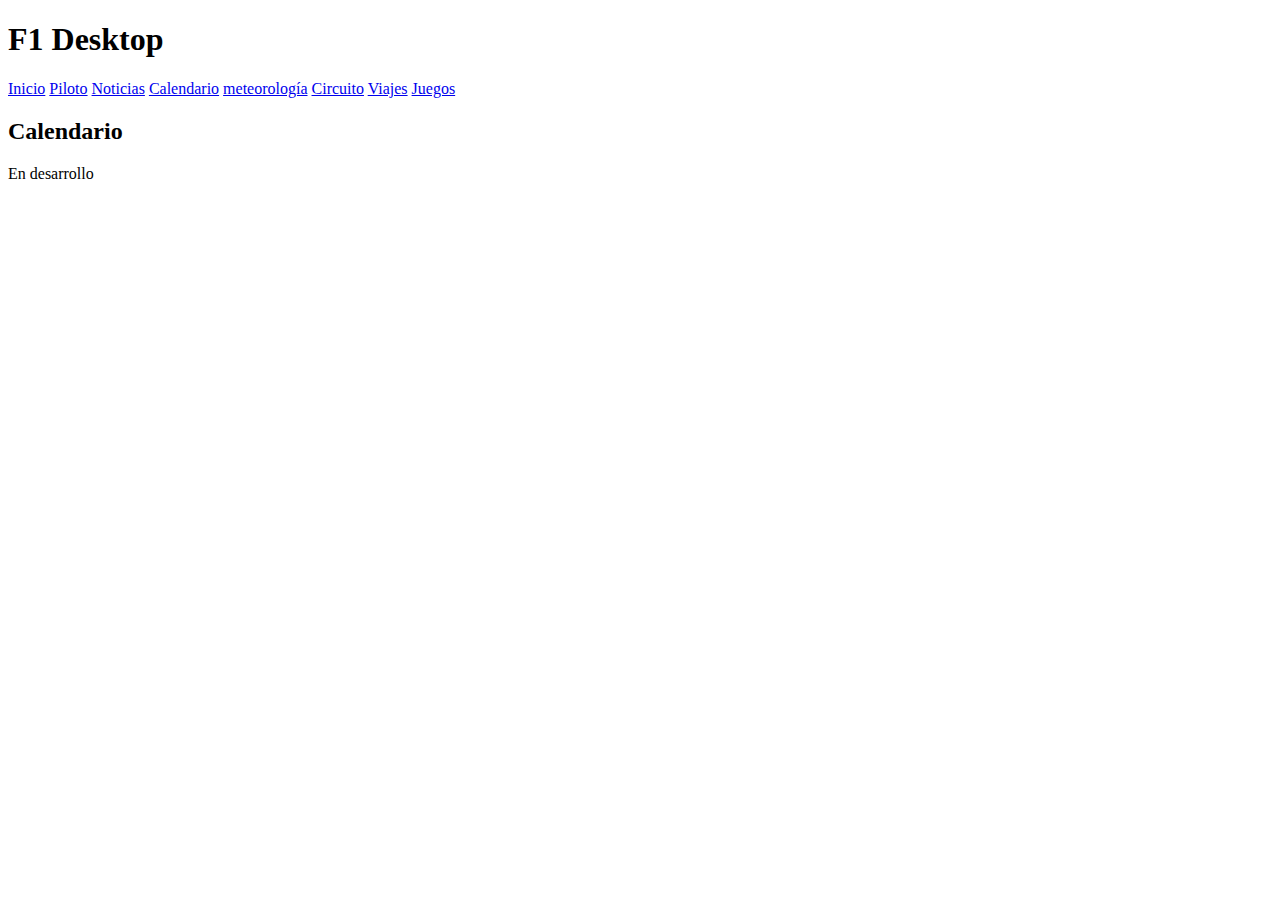
<file: calendario.html>
<!DOCTYPE HTML>

<html lang="es">
<head>
    <!-- Datos que describen el documento -->
    <meta charset="UTF-8" />
    <meta name ="author" content ="Adrian Dumitru" />
    <meta name ="description" content ="Calendario" />
    <meta name ="keywords" content ="Poner keywords" />
    <meta name ="viewport" content ="width=device-width, initial-scale=1.0" />
    <title>F1 Desktop</title>
    <link rel="stylesheet" type="text/css" href="estilo/estilo.css" />

</head>
    
<body>

    <h1>F1 Desktop</h1>
    <nav>
        <a href="Index.html">Inicio</a>
        <a href="piloto.html">Piloto</a>
        <a href="noticias.html">Noticias</a>
        <a href="calendario.html">Calendario</a>
        <a href="meteorología.html">meteorología</a>
        <a href="circuito.html">Circuito</a>
        <a href="viajes.html">Viajes</a>
        <a href="juegos.html">Juegos</a>

    </nav>
    <h2>Calendario</h2>
    <p> En desarrollo </p>

</body>

</html>
</file>
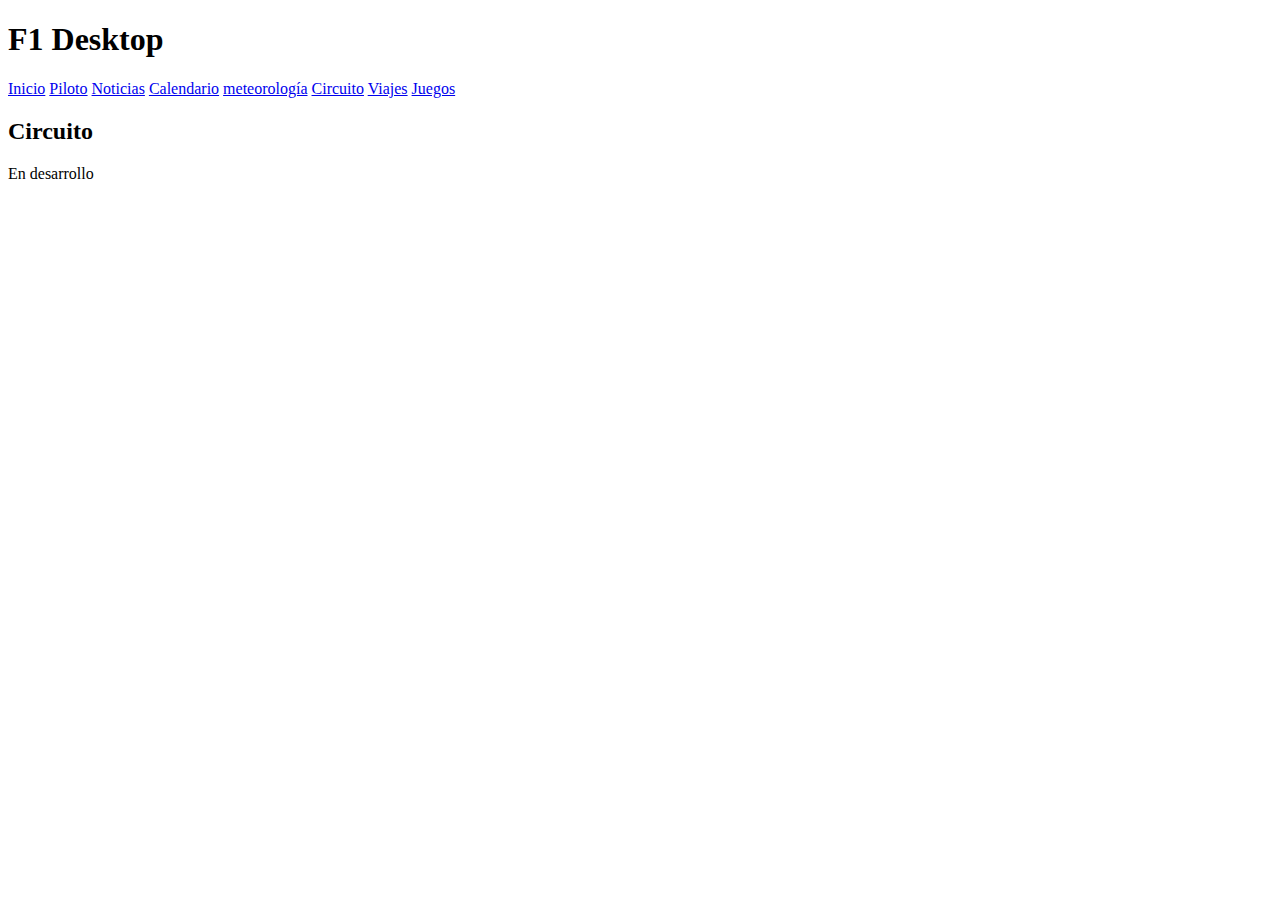
<file: circuito.html>
<!DOCTYPE HTML>

<html lang="es">
<head>
    <!-- Datos que describen el documento -->
    <meta charset="UTF-8" />
    <meta name ="author" content ="Adrian Dumitru" />
    <meta name ="description" content ="Circuito" />
    <meta name ="keywords" content ="Poner keywords" />
    <meta name ="viewport" content ="width=device-width, initial-scale=1.0" />
    <title>F1 Desktop</title>
    <link rel="stylesheet" type="text/css" href="estilo/estilo.css" />

</head>
    
<body>
    <h1>F1 Desktop</h1>
    <nav>
        <a href="Index.html">Inicio</a>
        <a href="piloto.html">Piloto</a>
        <a href="noticias.html">Noticias</a>
        <a href="calendario.html">Calendario</a>
        <a href="meteorología.html">meteorología</a>
        <a href="circuito.html">Circuito</a>
        <a href="viajes.html">Viajes</a>
        <a href="juegos.html">Juegos</a>

    </nav>
    <h2>Circuito</h2>
    <p> En desarrollo </p>

</body>

</html>
</file>
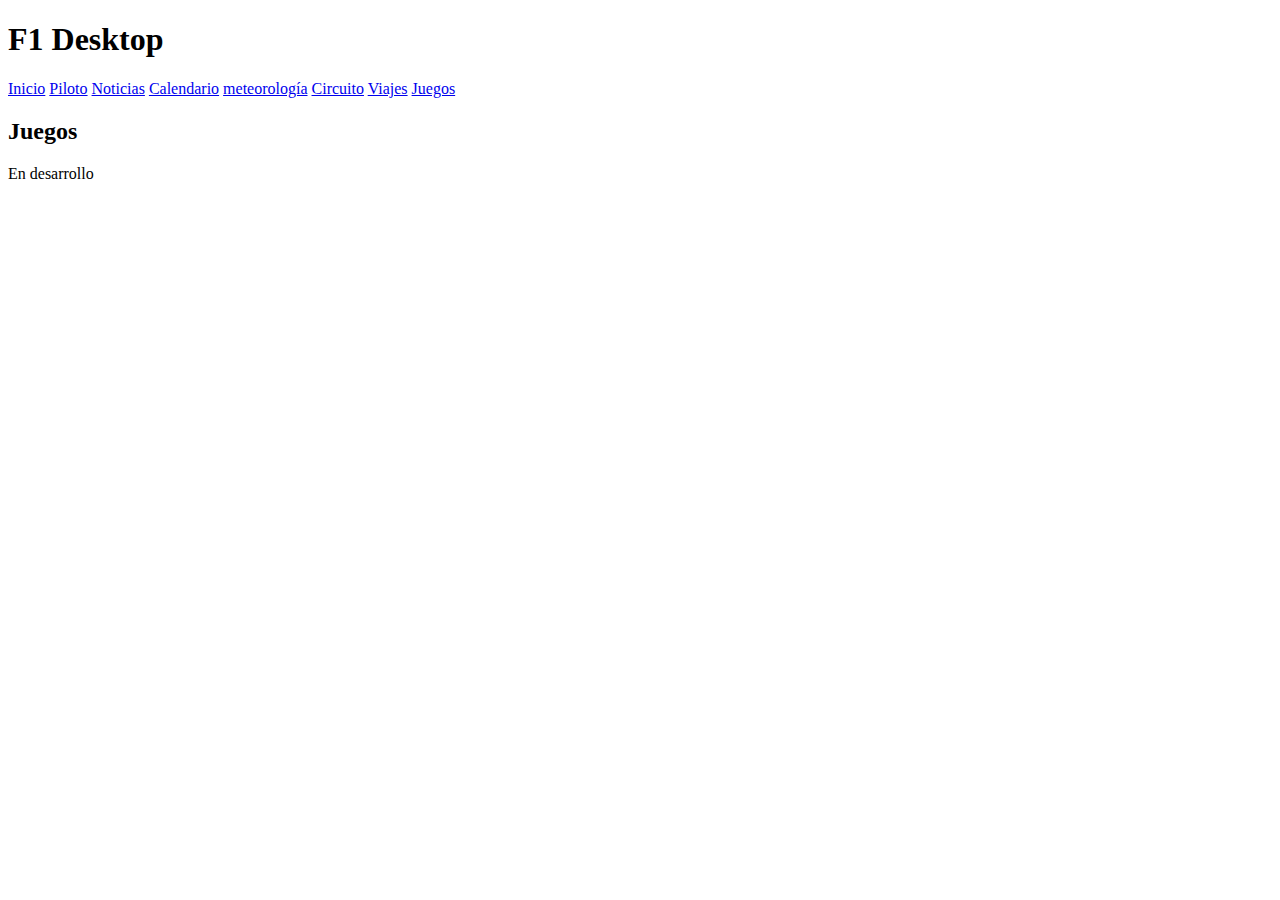
<file: juegos.html>
<!DOCTYPE HTML>

<html lang="es">
<head>
    <!-- Datos que describen el documento -->
    <meta charset="UTF-8" />
    <meta name ="author" content ="Adrian Dumitru" />
    <meta name ="description" content ="Juegos" />
    <meta name ="keywords" content ="Poner keywords" />
    <meta name ="viewport" content ="width=device-width, initial-scale=1.0" />
    <title>F1 Desktop</title>
    <link rel="stylesheet" type="text/css" href="estilo/estilo.css" />

</head>
    
<body>
    <h1>F1 Desktop</h1>
    <nav>
        <a href="Index.html">Inicio</a>
        <a href="piloto.html">Piloto</a>
        <a href="noticias.html">Noticias</a>
        <a href="calendario.html">Calendario</a>
        <a href="meteorología.html">meteorología</a>
        <a href="circuito.html">Circuito</a>
        <a href="viajes.html">Viajes</a>
        <a href="juegos.html">Juegos</a>

    </nav>
    <h2>Juegos</h2>
    <p> En desarrollo </p>

</body>

</html>
</file>
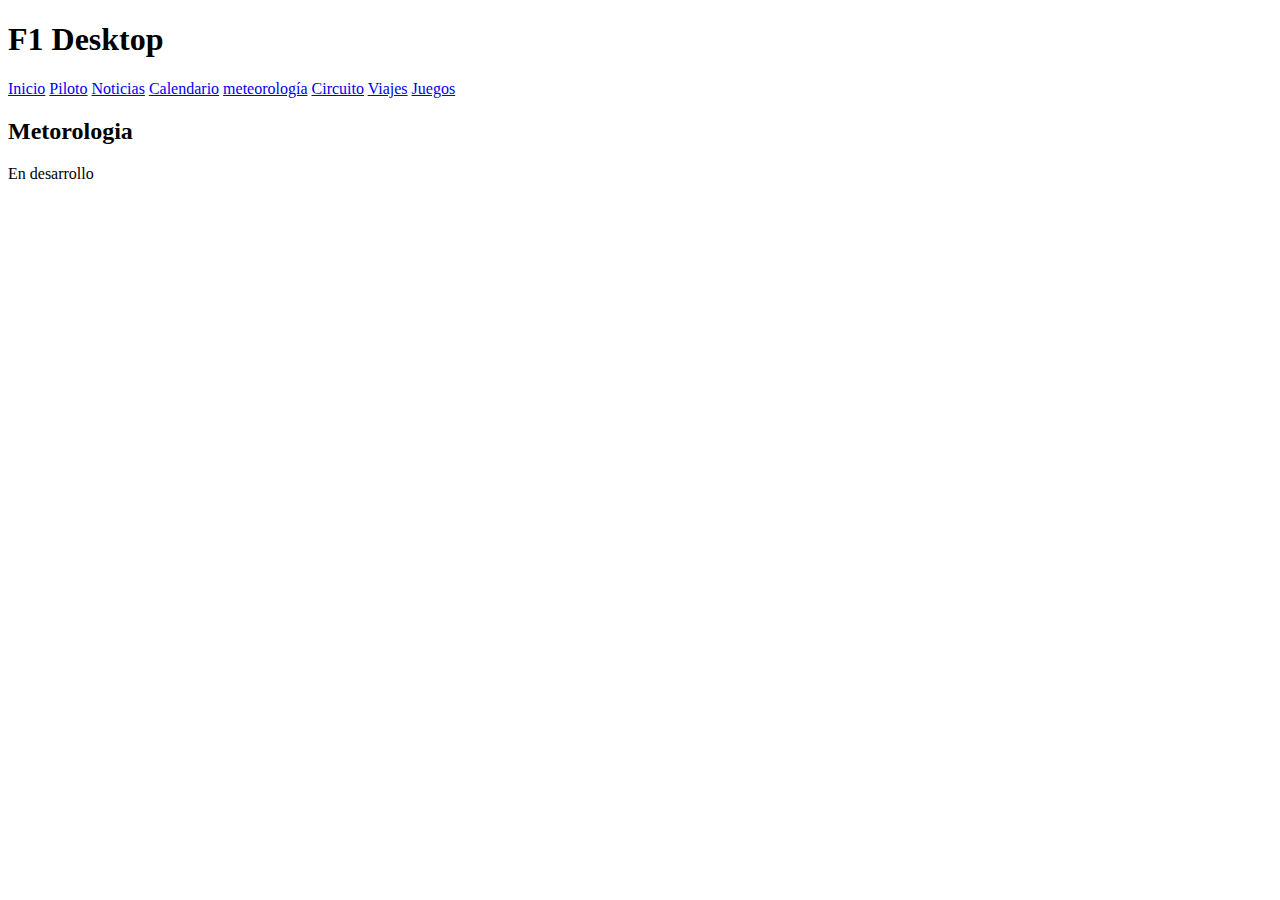
<file: meteorología.html>
<!DOCTYPE HTML>

<html lang="es">
<head>
    <!-- Datos que describen el documento -->
    <meta charset="UTF-8" />
    <meta name ="author" content ="Adrian Dumitru" />
    <meta name ="description" content ="Metorologia " />
    <meta name ="keywords" content ="Poner keywords" />
    <meta name ="viewport" content ="width=device-width, initial-scale=1.0" />
    <title>F1 Desktop</title>
    <link rel="stylesheet" type="text/css" href="estilo/estilo.css" />

</head>
    
<body>
    <h1>F1 Desktop</h1>
    <nav>
        <a href="Index.html">Inicio</a>
        <a href="piloto.html">Piloto</a>
        <a href="noticias.html">Noticias</a>
        <a href="calendario.html">Calendario</a>
        <a href="meteorología.html">meteorología</a>
        <a href="circuito.html">Circuito</a>
        <a href="viajes.html">Viajes</a>
        <a href="juegos.html">Juegos</a>

    </nav>
    <h2>Metorologia</h2>
    <p> En desarrollo </p>
</body>

</html>
</file>
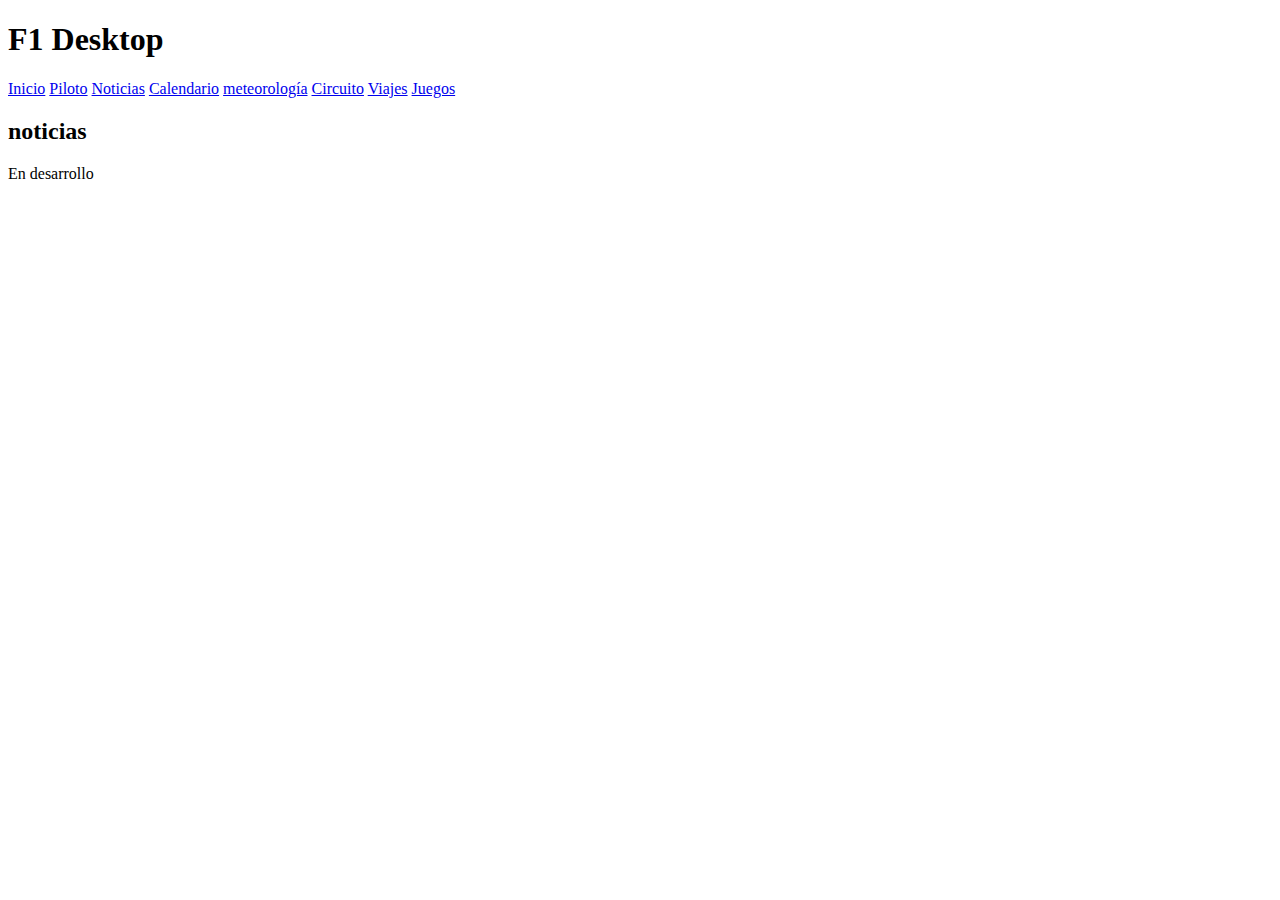
<file: noticias.html>
<!DOCTYPE HTML>

<html lang="es">
<head>
    <!-- Datos que describen el documento -->
    <meta charset="UTF-8" />
    <meta name ="author" content ="Adrian Dumitru" />
    <meta name ="description" content ="noticias" />
    <meta name ="keywords" content ="Poner keywords" />
    <meta name ="viewport" content ="width=device-width, initial-scale=1.0" />
    <title>F1 Desktop</title>
    <link rel="stylesheet" type="text/css" href="estilo/estilo.css" />

</head>
    
<body>
    <h1>F1 Desktop</h1>
    <nav>
        <a href="Index.html">Inicio</a>
        <a href="piloto.html">Piloto</a>
        <a href="noticias.html">Noticias</a>
        <a href="calendario.html">Calendario</a>
        <a href="meteorología.html">meteorología</a>
        <a href="circuito.html">Circuito</a>
        <a href="viajes.html">Viajes</a>
        <a href="juegos.html">Juegos</a>

    </nav>
    <h2>noticias</h2>
    <p> En desarrollo </p>

</body>

</html>
</file>
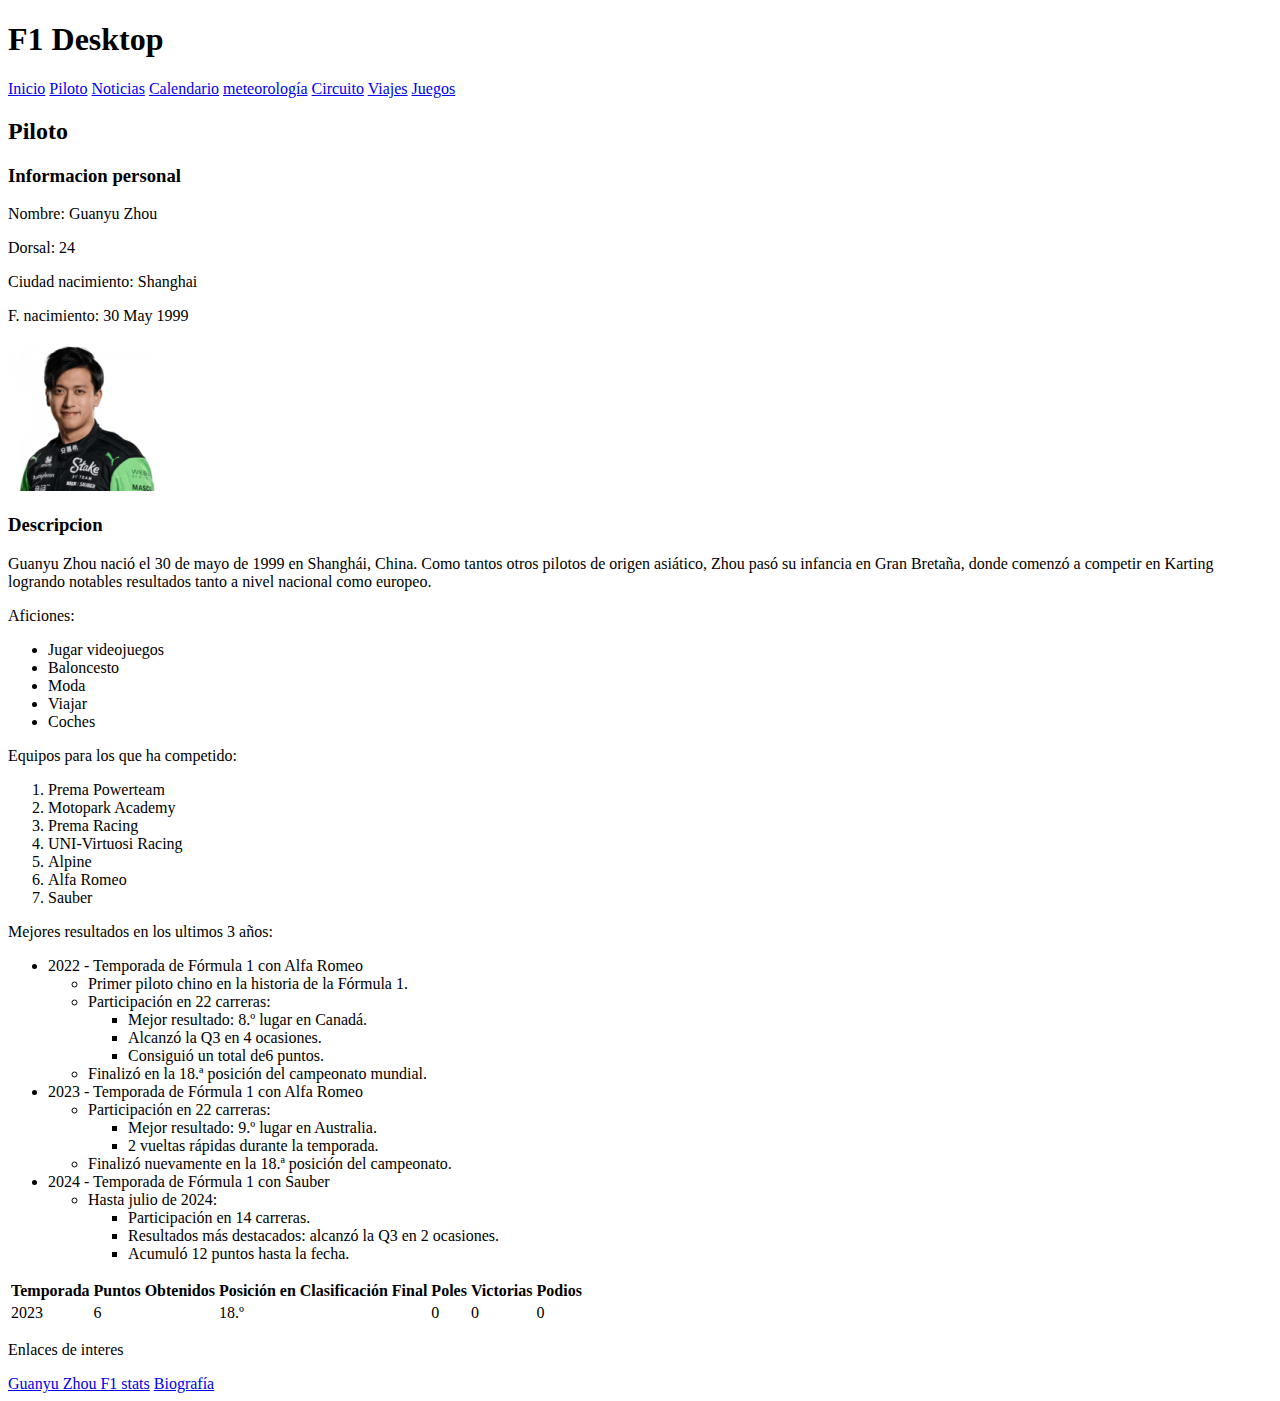
<file: piloto.html>
<!DOCTYPE HTML>

<html lang="es">
<head>
    <!-- Datos que describen el documento -->
    <meta charset="UTF-8" />
    <meta name ="author" content ="Adrian Dumitru" />
    <meta name ="description" content ="piloto" />
    <meta name ="keywords" content ="Poner keywords" />
    <meta name ="viewport" content ="width=device-width, initial-scale=1.0" />
    <title>F1 Desktop</title>
    <link rel="stylesheet" type="text/css" href="estilo/estilo.css" />

</head>
    
<body>
    <h1>F1 Desktop</h1>
    <nav>
        <a href="Index.html" title="inicio">Inicio</a>
        <a href="piloto.html" title="Piloto">Piloto</a>
        <a href="noticias.html" title="Noticias">Noticias</a>
        <a href="calendario.html">Calendario</a>
        <a href="meteorología.html">meteorología</a>
        <a href="circuito.html">Circuito</a>
        <a href="viajes.html">Viajes</a>
        <a href="juegos.html">Juegos</a>

    </nav>
    <h2>Piloto</h2>
    <h3> Informacion personal </h3>
    <p>Nombre: Guanyu Zhou<p>
    <p>  Dorsal: 24</p>     
    <p> Ciudad nacimiento: Shanghai</p>
    <p>  F. nacimiento: 30 May 1999	</p>

    <img src="multimedia/imagenes/Guanyu.png" alt="Zhou Guanyu">
    
    <h3>Descripcion</h3>
    <p>
        Guanyu Zhou nació el 30 de mayo de 1999 en Shanghái, China. Como tantos otros pilotos de origen asiático,
        Zhou pasó su infancia en Gran Bretaña, donde comenzó a competir en Karting logrando notables resultados tanto a nivel nacional como europeo.
    </p>
    

    <p>
        Aficiones:
    </p>
    <ul>
        <li>Jugar videojuegos
        <li>Baloncesto
        <li>Moda
        <li>Viajar
        <li>Coches
    </ul>

    <p>
        Equipos para los que ha competido:
    </p>
    <ol>
        <li>Prema Powerteam</li>
        <li>Motopark Academy </li>
        <li>Prema Racing</li>
        <li>UNI-Virtuosi Racing</li>
        <li>Alpine</li>
        <li>Alfa Romeo</li>
        <li>Sauber</li>
      </ol>


      <p>
        Mejores resultados en los ultimos 3 años:
    </p>

    <ul>
        <li>2022 - Temporada de Fórmula 1 con Alfa Romeo
          <ul>
            <li>Primer piloto chino en la historia de la Fórmula 1.</li>
            <li>Participación en 22 carreras:
              <ul>
                <li>Mejor resultado: 8.º lugar en Canadá.</li>
                <li>Alcanzó la Q3 en 4 ocasiones.</li>
                <li>Consiguió un total de6 puntos.</li>
              </ul>
            </li>
            <li>Finalizó en la 18.ª posición del campeonato mundial.</li>
          </ul>
        </li>
      
        <li>2023 - Temporada de Fórmula 1 con Alfa Romeo
          <ul>
            <li>Participación en 22 carreras:
              <ul>
                <li>Mejor resultado: 9.º lugar en Australia.</li>
                <li>2 vueltas rápidas durante la temporada.</li>
              </ul>
            </li>
            <li>Finalizó nuevamente en la 18.ª posición del campeonato.</li>
          </ul>
        </li>
      
        <li>2024 - Temporada de Fórmula 1 con Sauber
          <ul>
            <li>Hasta julio de 2024:
              <ul>
                <li>Participación en 14 carreras.</li>
                <li>Resultados más destacados: alcanzó la Q3 en 2 ocasiones.</li>
                <li>Acumuló 12 puntos hasta la fecha.</li>
              </ul>
            </li>
          </ul>
        </li>
      </ul>

      <table>
        <tr>
          <th>Temporada</th>
          <th>Puntos Obtenidos</th>
          <th>Posición en Clasificación Final</th>
          <th>Poles</th>
          <th>Victorias</th>
          <th>Podios</th>
        </tr>
        <tr>
          <td>2023</td>
          <td>6</td>
          <td>18.º</td>
          <td>0</td>
          <td>0</td>
          <td>0</td>
        </tr>
      </table>

      <p>Enlaces de interes</p>
      <a href="https://gpracingstats.com/drivers/guanyu-zhou/">Guanyu Zhou F1 stats</a>
      <a href="https://www.caranddriver.com/es/formula-1/pilotos/a58249/guanyu-zhou/">Biografía</a>


   
      
      


</body>

</html>
</file>
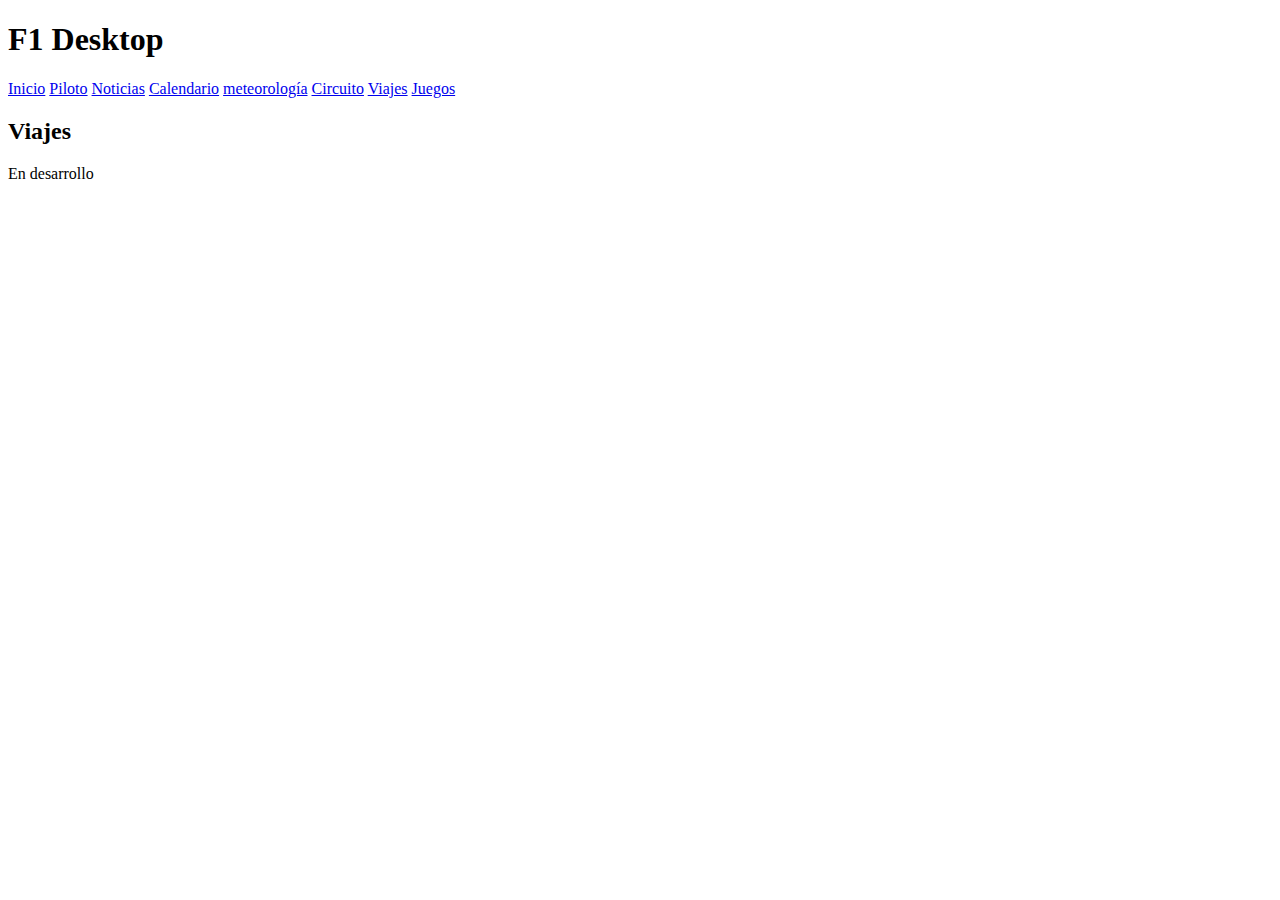
<file: viajes.html>
<!DOCTYPE HTML>

<html lang="es">
<head>
    <!-- Datos que describen el documento -->
    <meta charset="UTF-8" />
    <meta name ="author" content ="Adrian Dumitru" />
    <meta name ="description" content ="viajes" />
    <meta name ="keywords" content ="Poner keywords" />
    <meta name ="viewport" content ="width=device-width, initial-scale=1.0" />
    <title>F1 Desktop</title>
    <link rel="stylesheet" type="text/css" href="estilo/estilo.css" />

</head>
    
<body>
    <h1>F1 Desktop</h1>
    <nav>
        <a href="Index.html">Inicio</a>
        <a href="piloto.html">Piloto</a>
        <a href="noticias.html">Noticias</a>
        <a href="calendario.html">Calendario</a>
        <a href="meteorología.html">meteorología</a>
        <a href="circuito.html">Circuito</a>
        <a href="viajes.html">Viajes</a>
        <a href="juegos.html">Juegos</a>

    </nav>
    <h2>Viajes</h2>
    <p> En desarrollo </p>

</body>

</html>
</file>
<file: estilo/estilo.css>
/* Adrian Dumitru UO295652
</file>
